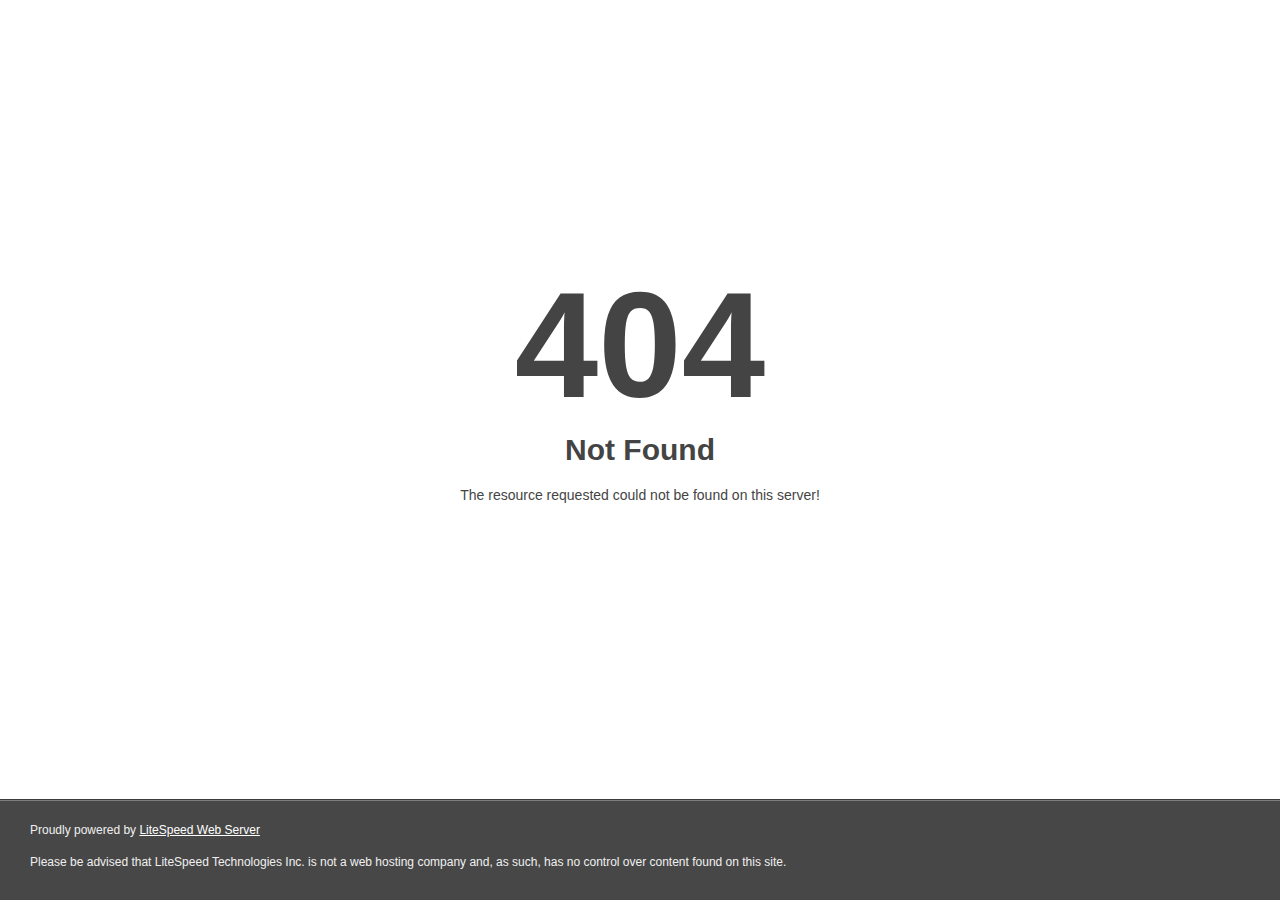
<file: css/owl.video.play.html>
<!DOCTYPE html>
<html style="height:100%">

<!-- Mirrored from www.onlysesame.com/css/owl.video.play.html by HTTrack Website Copier/3.x [XR&CO'2014], Tue, 22 Sep 2020 12:07:41 GMT -->
<head>
<meta name="viewport" content="width=device-width, initial-scale=1, shrink-to-fit=no">
<title> 404 Not Found
</title></head>
<body style="color: #444; margin:0;font: normal 14px/20px Arial, Helvetica, sans-serif; height:100%; background-color: #fff;">
<div style="height:auto; min-height:100%; ">     <div style="text-align: center; width:800px; margin-left: -400px; position:absolute; top: 30%; left:50%;">
        <h1 style="margin:0; font-size:150px; line-height:150px; font-weight:bold;">404</h1>
<h2 style="margin-top:20px;font-size: 30px;">Not Found
</h2>
<p>The resource requested could not be found on this server!</p>
</div></div><div style="color:#f0f0f0; font-size:12px;margin:auto;padding:0px 30px 0px 30px;position:relative;clear:both;height:100px;margin-top:-101px;background-color:#474747;border-top: 1px solid rgba(0,0,0,0.15);box-shadow: 0 1px 0 rgba(255, 255, 255, 0.3) inset;">
<br>Proudly powered by  <a style="color:#fff;" href="http://www.litespeedtech.com/error-page">LiteSpeed Web Server</a><p>Please be advised that LiteSpeed Technologies Inc. is not a web hosting company and, as such, has no control over content found on this site.</p></div></body>
<!-- Mirrored from www.onlysesame.com/css/owl.video.play.html by HTTrack Website Copier/3.x [XR&CO'2014], Tue, 22 Sep 2020 12:07:41 GMT -->
</html>
</file>
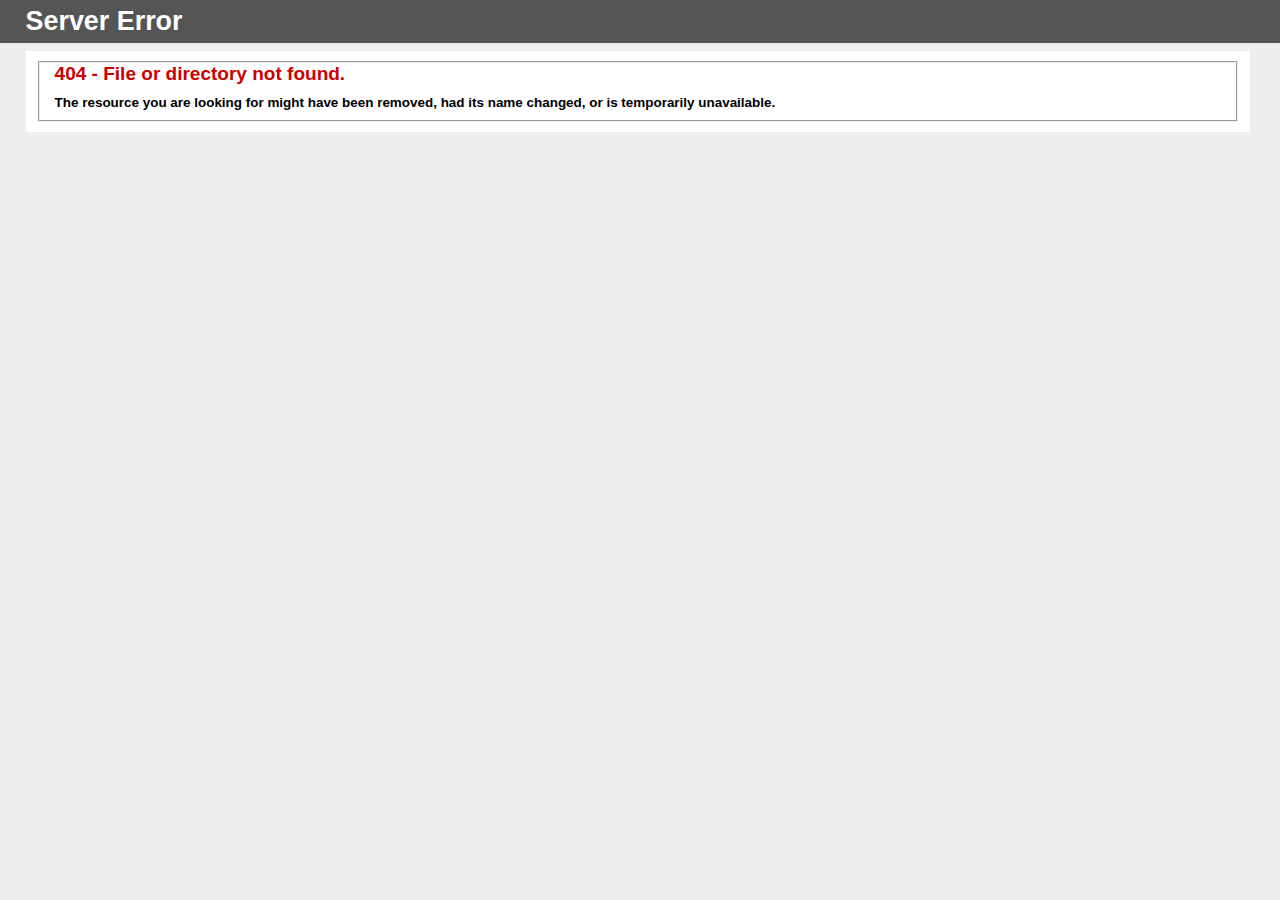
<file: images/favicon.html>
<!DOCTYPE html PUBLIC "-//W3C//DTD XHTML 1.0 Strict//EN" "http://www.w3.org/TR/xhtml1/DTD/xhtml1-strict.dtd">
<html xmlns="http://www.w3.org/1999/xhtml">
<head>
<meta http-equiv="Content-Type" content="text/html; charset=iso-8859-1"/>
<title>404 - File or directory not found.</title>
<style type="text/css">
<!--
body{margin:0;font-size:.7em;font-family:Verdana, Arial, Helvetica, sans-serif;background:#EEEEEE;}
fieldset{padding:0 15px 10px 15px;} 
h1{font-size:2.4em;margin:0;color:#FFF;}
h2{font-size:1.7em;margin:0;color:#CC0000;} 
h3{font-size:1.2em;margin:10px 0 0 0;color:#000000;} 
#header{width:96%;margin:0 0 0 0;padding:6px 2% 6px 2%;font-family:"trebuchet MS", Verdana, sans-serif;color:#FFF;
background-color:#555555;}
#content{margin:0 0 0 2%;position:relative;}
.content-container{background:#FFF;width:96%;margin-top:8px;padding:10px;position:relative;}
-->
</style>
</head>
<body>
<div id="header"><h1>Server Error</h1></div>
<div id="content">
 <div class="content-container"><fieldset>
  <h2>404 - File or directory not found.</h2>
  <h3>The resource you are looking for might have been removed, had its name changed, or is temporarily unavailable.</h3>
 </fieldset></div>
</div>
</body>
</html>
</file>
